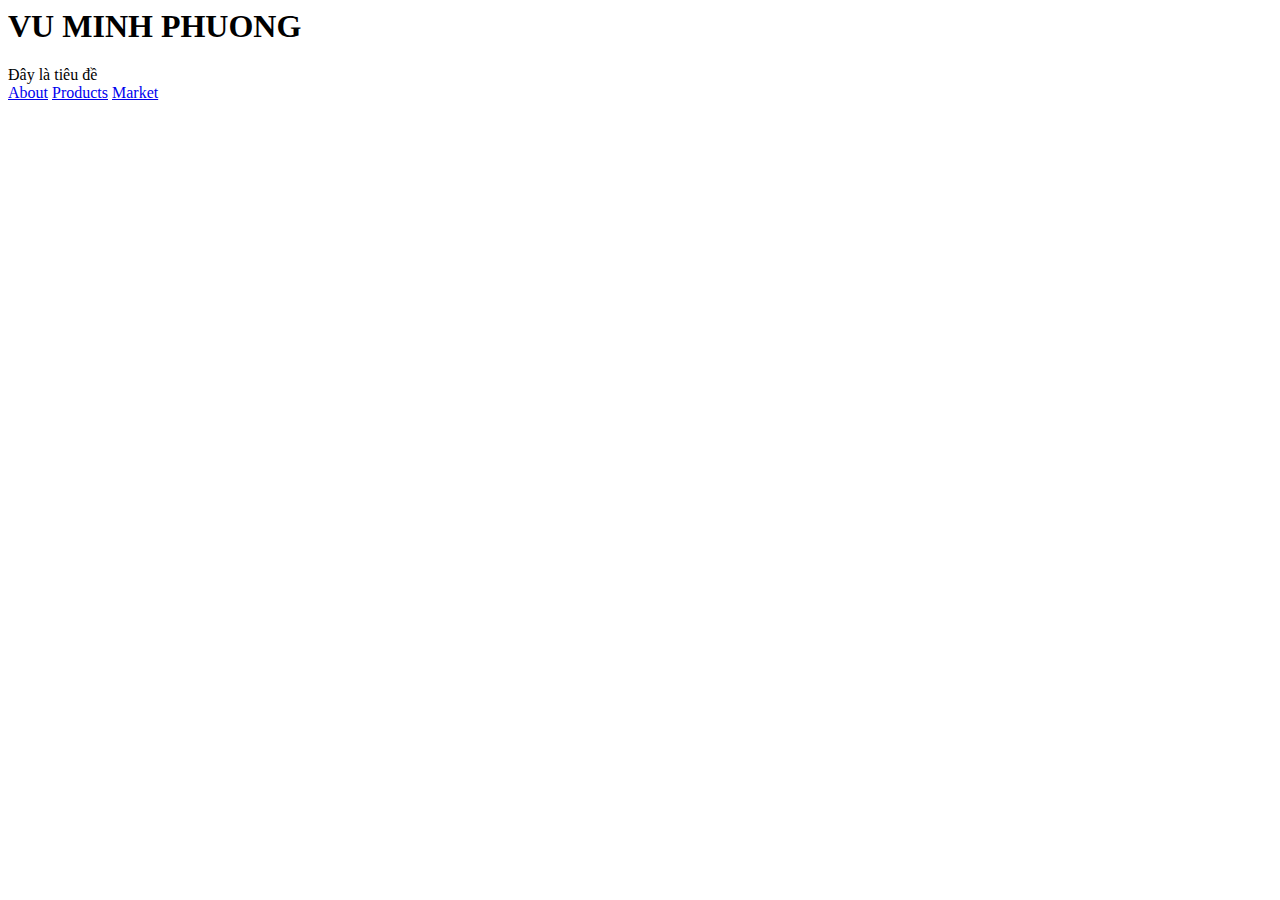
<file: index.html>
<html>
<html lang="en">
<head>
    <meta charset="UTF-8">
    <meta name="viewport" content="width=device-width, initial-scale=1.0">
    <title>21CT114</title>
</head>
<body>
    <h1>VU MINH PHUONG</h1>
    <header>Đây là tiêu đề</header>
    <a href="about.html">About</a>
    <a href="products.html">Products</a>
    <a href="market.html">Market</a>
</body>
</html>
</file>
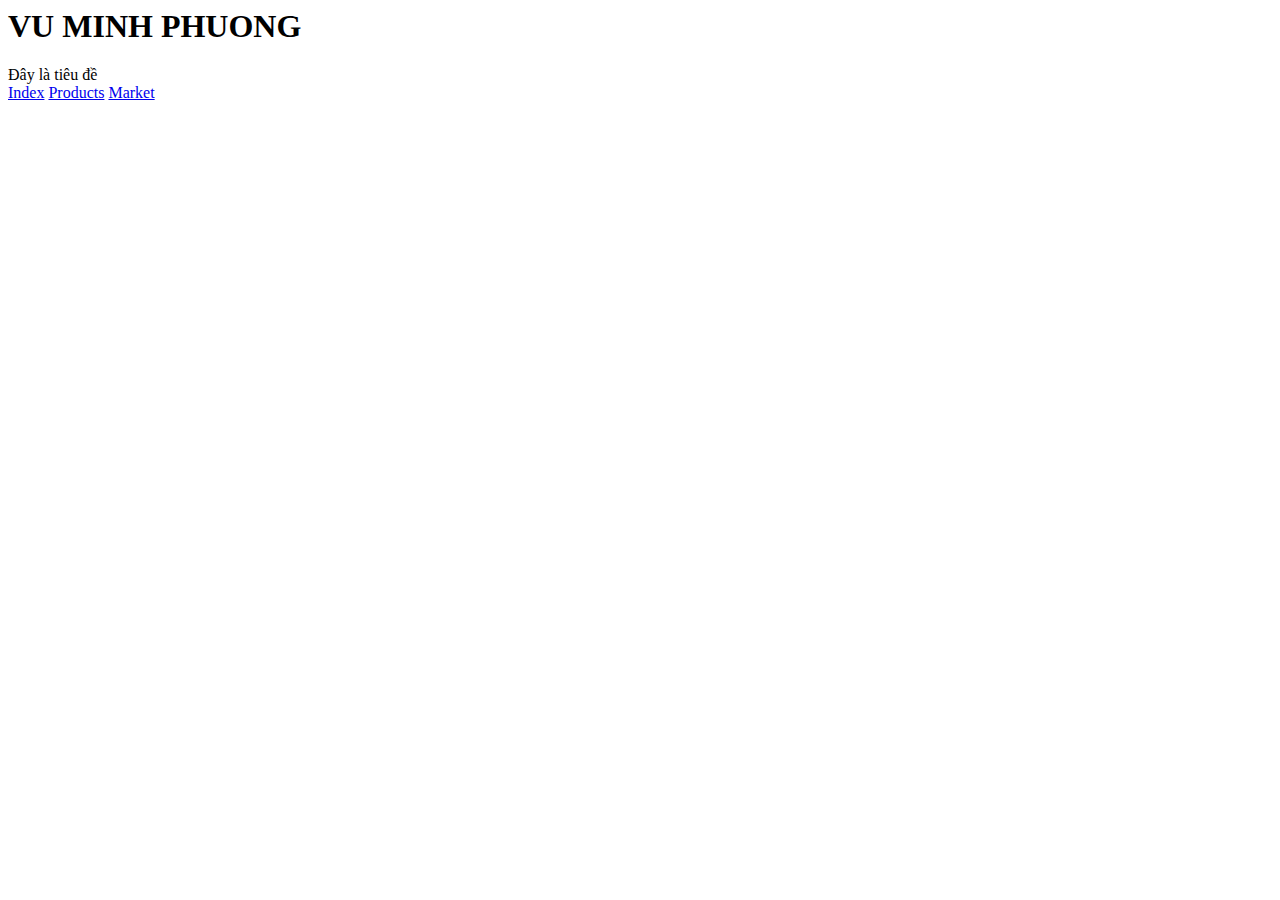
<file: about.html>
<html>
<html lang="en">
<head>
    <meta charset="UTF-8">
    <meta name="viewport" content="width=device-width, initial-scale=1.0">
    <title>21CT114</title>
</head>
<body>
    <h1>VU MINH PHUONG</h1>
    <header>Đây là tiêu đề</header>
    <a href="index.html">Index</a>
    <a href="products.html">Products</a>
    <a href="market.html">Market</a>
</body>
</html>
</file>
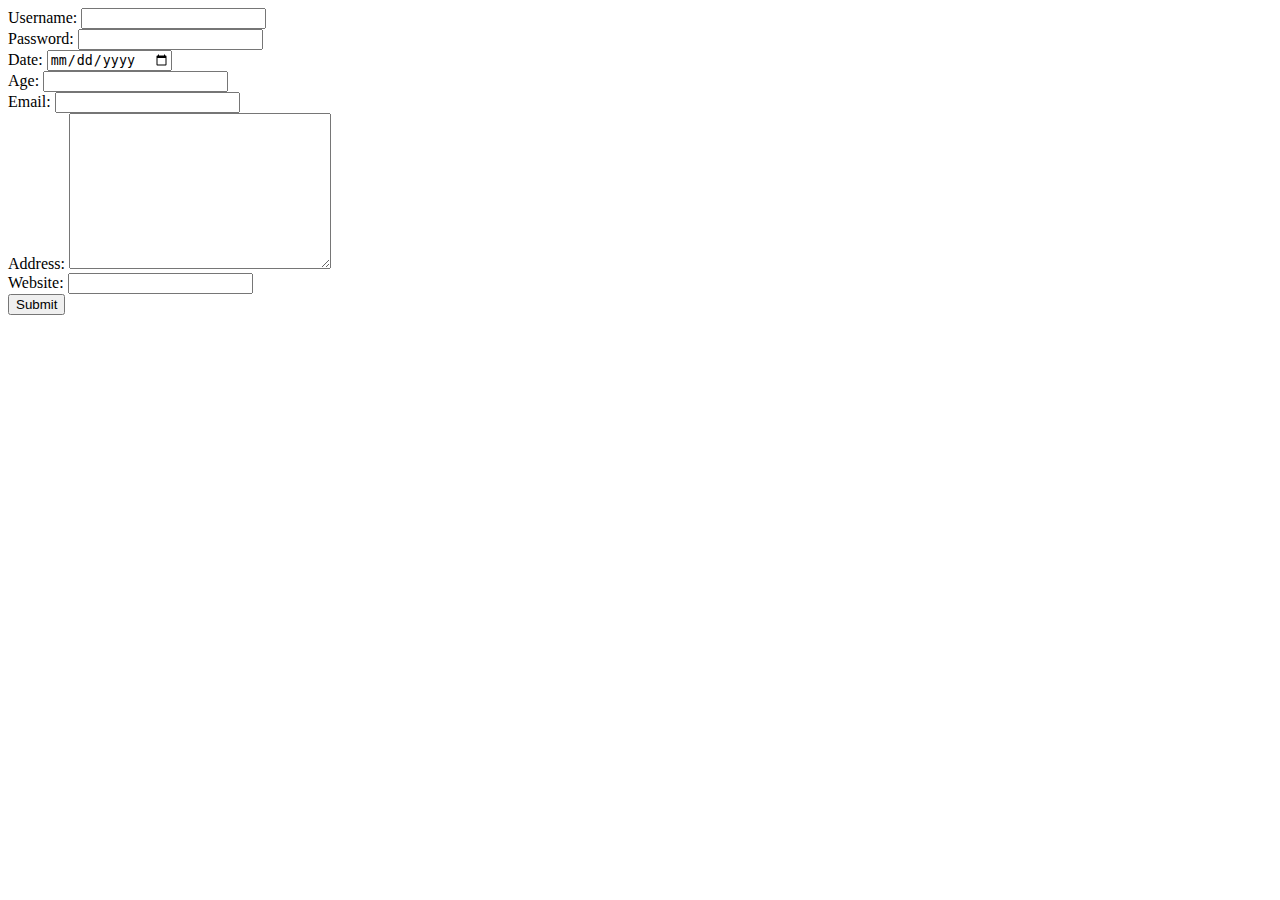
<file: dangky.html>
<!DOCTYPE html>
<html lang="en">
<head>
    <meta charset="UTF-8">
    <meta name="viewport" content="width=, initial-scale=1.0">
    <title>Đăng ký tài khoản</title>
</head>
<body>
    <form action="" method="post"></form>
    <label for="username">Username:</label>
    <input type="text"><br>
    <label for="password">Password:</label>
    <input type="password"><br>
    <label for="date">Date:</label>
    <input type="date"><br>
    <label for="Age">Age:</label>
    <input type="number"><br>
    <label for="email">Email:</label>
    <input type="email"><br>
    <label for="address">Address:</label>
    <textarea name="address" id="" cols="30" rows="10"></textarea><br>
    <label for="website">Website:</label>
    <input type="url"><br>
    <input type="submit">
</body>
</html>
</file>
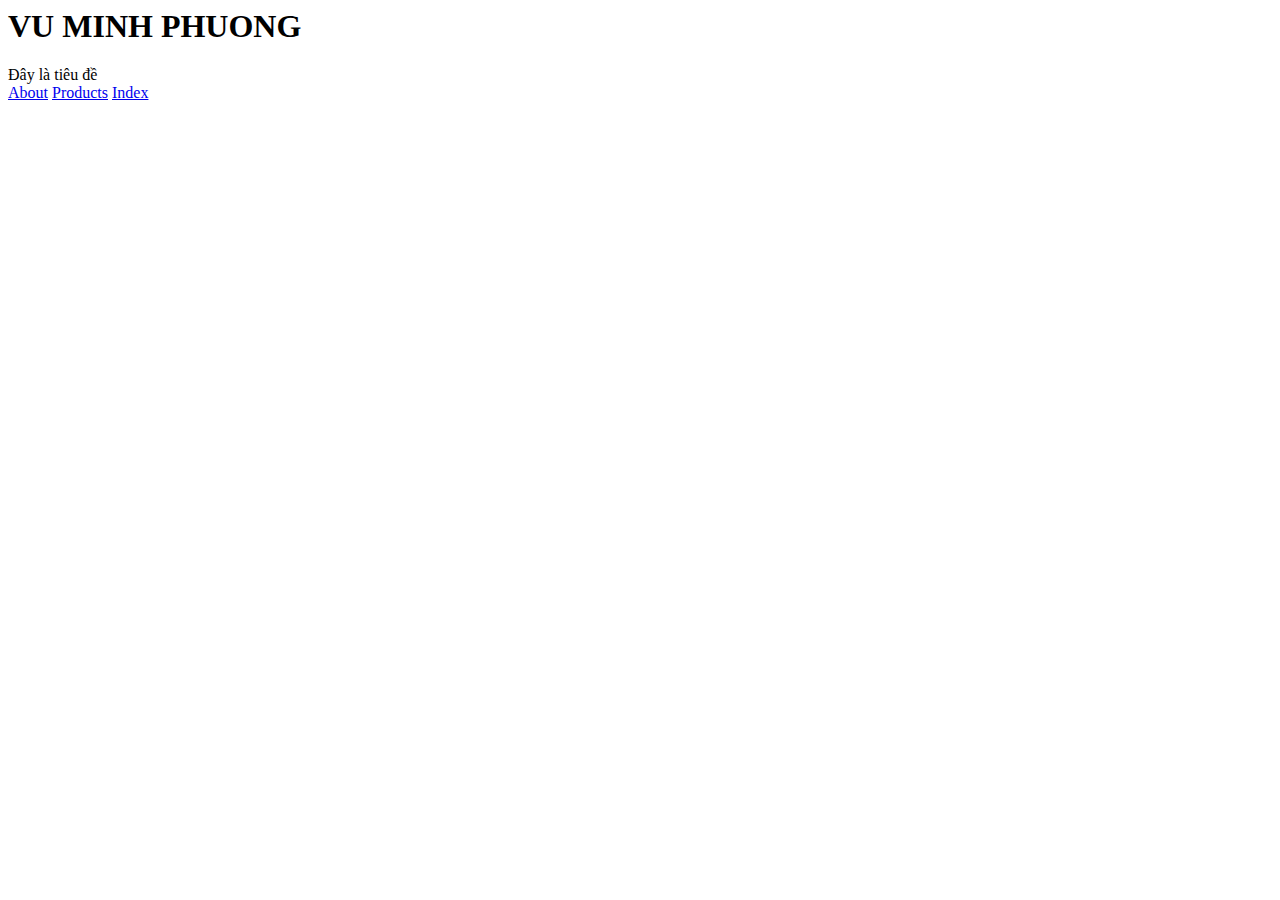
<file: market.html>
<html>
<html lang="en">
<head>
    <meta charset="UTF-8">
    <meta name="viewport" content="width=device-width, initial-scale=1.0">
    <title>21CT114</title>
</head>
<body>
    <h1>VU MINH PHUONG</h1>
    <header>Đây là tiêu đề</header>
    <a href="about.html">About</a>
    <a href="products.html">Products</a>
    <a href="index.html">Index</a>
</body>
</html>
</file>
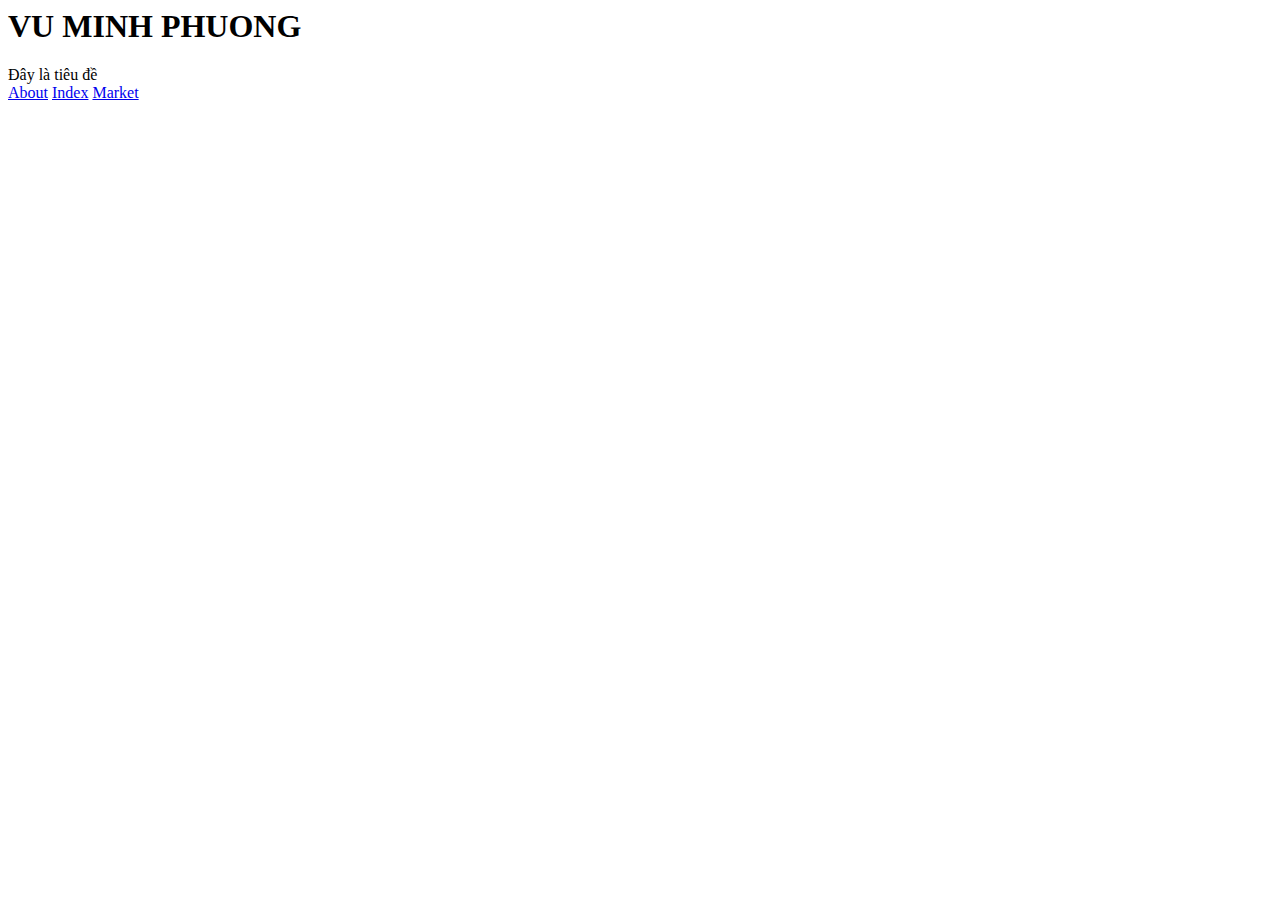
<file: products.html>
<html>
<html lang="en">
<head>
    <meta charset="UTF-8">
    <meta name="viewport" content="width=device-width, initial-scale=1.0">
    <title>21CT114</title>
</head>
<body>
    <h1>VU MINH PHUONG</h1>
    <header>Đây là tiêu đề</header>
    <a href="about.html">About</a>
    <a href="index.html">Index</a>
    <a href="market.html">Market</a>
</body>
</html>
</file>
